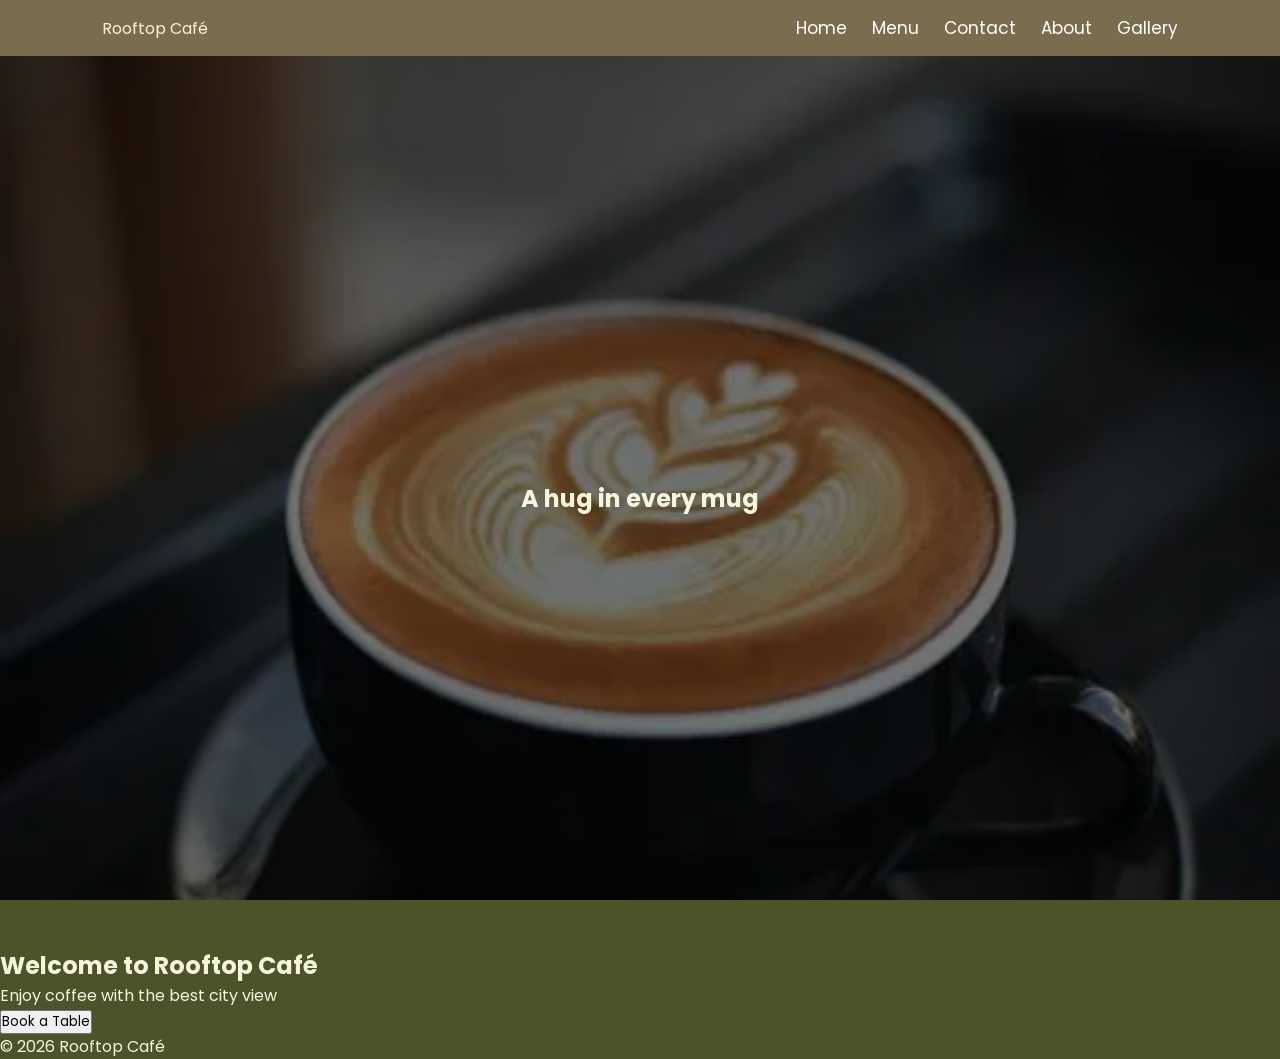
<file: Index.html>
<!DOCTYPE html>
<html lang="en">
<head>
    <meta charset="UTF-8">
    <title>Rooftop Café-</title>

    <!-- Google Fonts -->
    <link href="https://fonts.googleapis.com/css2?family=Roboto:wght@700&family=Open+Sans:wght@400;600&display=swap" rel="stylesheet">

    <!-- CSS -->
    <link rel="stylesheet" href="style.css">
</head>

<body>

    <header> 
        <h1>Rooftop Café</h1>
        <nav class="navbar">
            <div class="brand">Rooftop Café</div>
            <ul>
         <li><a href="index.html">Home</a></li>
         <li><a href="menu.html">Menu</a></li>
        <li><a href="contact.html">Contact</a></li>
         <li><a href="about.html">About</a></li>
         <li><a href="gallery.html">Gallery</a></li>
          <div class="indicator"></div>
            </ul>
        </nav>
    </header>

    <section class="hero">

        <h2>A hug in every mug</h2>
    </section>

    <section class="content">
        <h2>Welcome to Rooftop Café</h2>
        <p>Enjoy coffee with the best city view</p>
        <button>Book a Table</button>
    </section>

    
    <footer class="footer">
        <p>&copy; 2026 Rooftop Café</p>
    </footer>

</body>
</html>
</file>
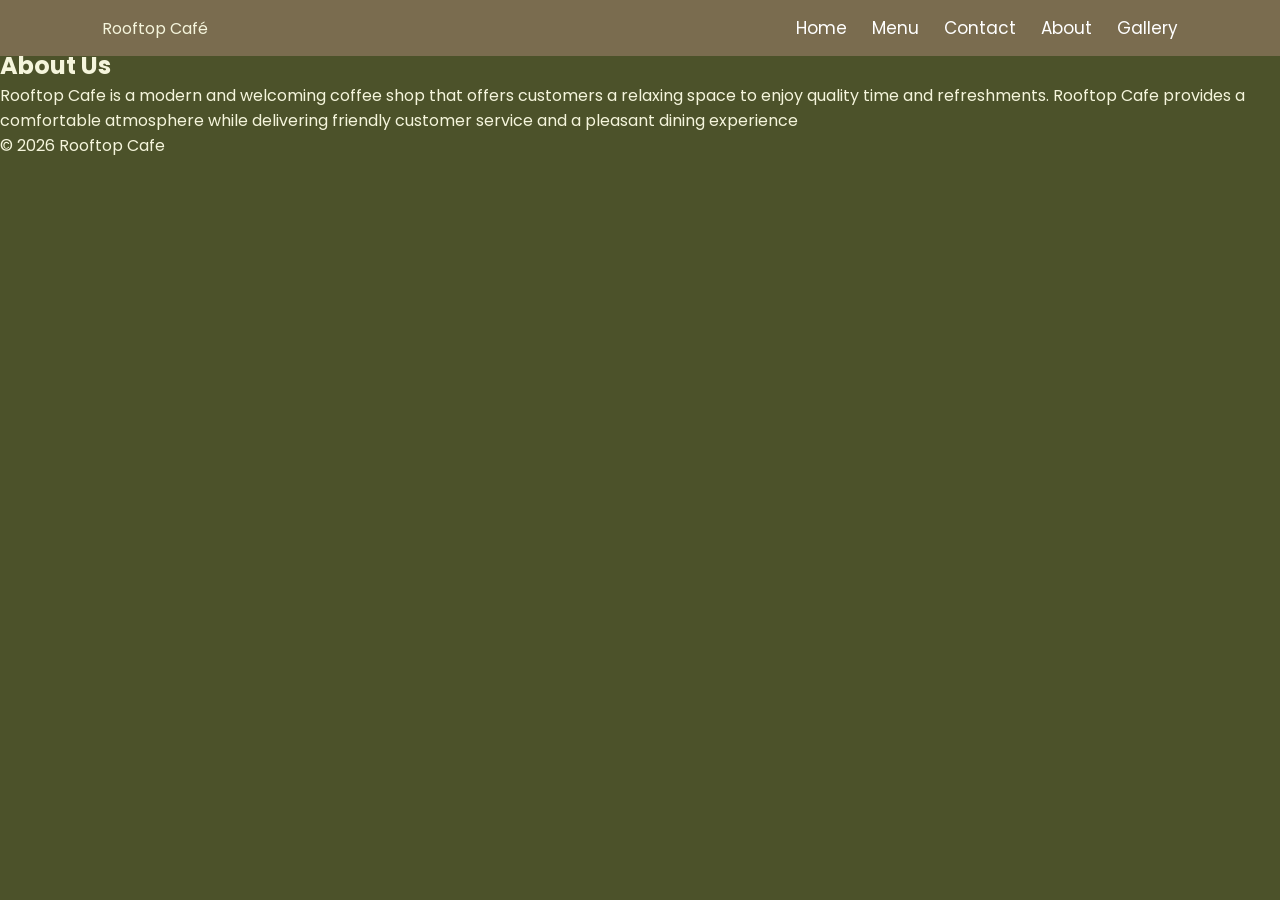
<file: About.html>
<!DOCTYPE html>
<html lang="en">
<head>
    <meta charset="UTF-8">
    <title>Rooftop Café-</title>

    <!-- Google Fonts -->
    <link href="https://fonts.googleapis.com/css2?family=Roboto:wght@700&family=Open+Sans:wght@400;600&display=swap" rel="stylesheet">

    <!-- CSS -->
    <link rel="stylesheet" href="style.css">
</head>

<body>

    <header> 
        <h1>Rooftop Café</h1>
        <nav class="navbar">
            <div class="brand">Rooftop Café</div>
            <ul>
          <li> <a href="index.html">Home</a></li>
         <li>   <a href="menu.html">Menu</a></li>
         <li>   <a href="contact.html">Contact</a></li>
         <li>   <a href="about.html">About</a></li>
         <li><a href="gallery.html">Gallery</a></li>
            <div class="indicator"></div>
            </ul>
        </nav>
    </header>

    <section class="content">
        <h2>About Us</h2>
        <p>Rooftop Cafe is a modern and welcoming coffee shop that offers customers a relaxing space to enjoy quality time and refreshments. Rooftop Cafe provides a comfortable atmosphere while delivering friendly customer service and a pleasant dining experience </p>
    </section>
    <footer class="footer">
    <p> &copy; 2026 Rooftop Cafe</p>
</footer>

</body>
</html>
</file>
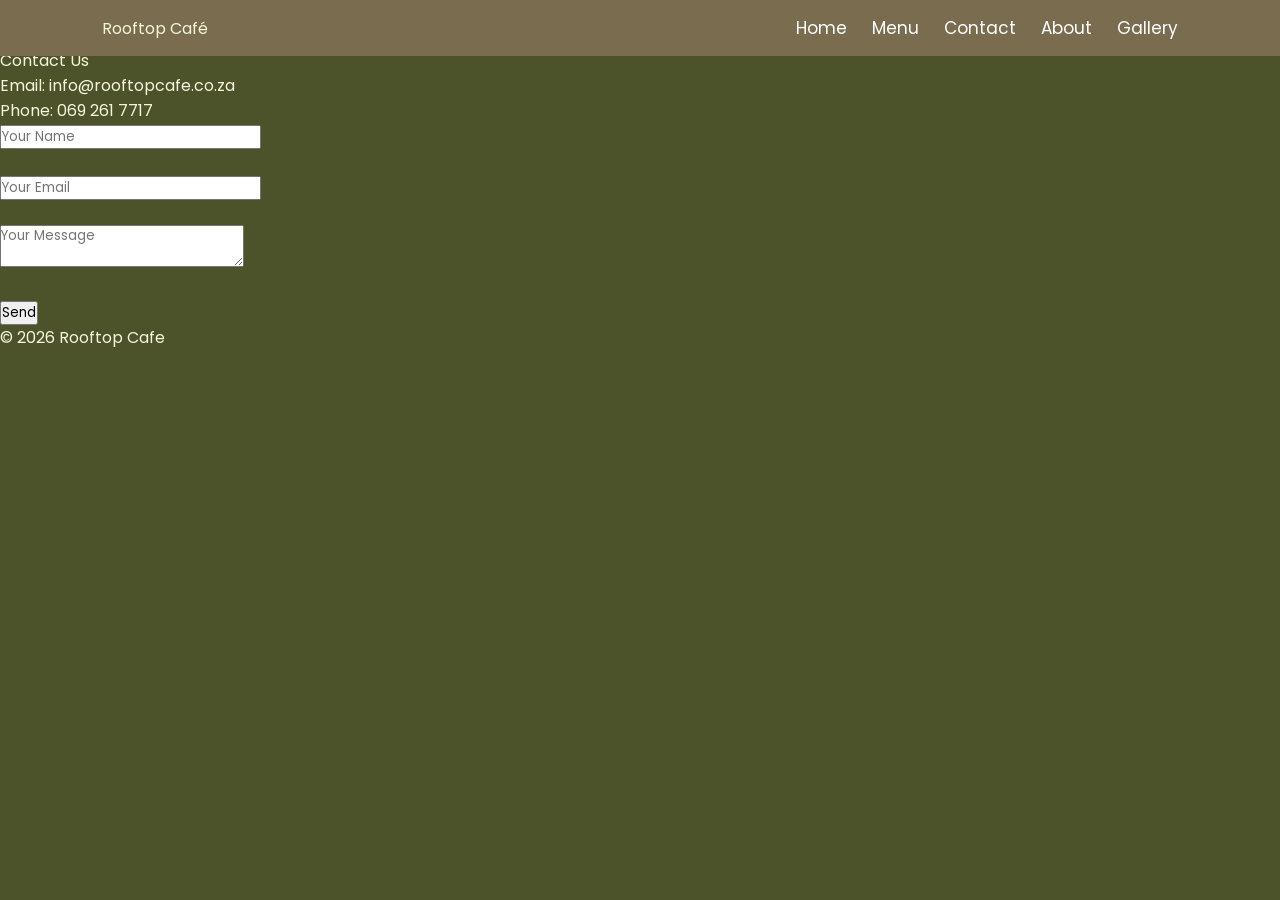
<file: Contact.html>
<!DOCTYPE html>
<html lang="en">
<head>
    <meta charset="UTF-8">
    <title>Rooftop Café-</title>

    <!-- Google Fonts -->
    <link href="https://fonts.googleapis.com/css2?family=Roboto:wght@700&family=Open+Sans:wght@400;600&display=swap" rel="stylesheet">

    <!-- CSS -->
    <link rel="stylesheet" href="style.css">
</head>

<body>

    <header> 
        <h1>Rooftop Café</h1>
        <nav class="navbar">
            <div class="brand">Rooftop Café</div>
            <ul>
         <li> <a href="index.html">Home</a></li>
         <li> <a href="menu.html">Menu</a></li>
         <li>  <a href="contact.html">Contact</a></li>
         <li><a href="about.html">About</a></li>
         <li><a href="gallery.html">Gallery</a></li>
            <div class="indicator"></div>
            </ul>
        </nav>
    </header>

    <section class="content"
    <h2>Contact Us</h2>

    <p>Email: info@rooftopcafe.co.za</p>
<p>Phone: 069 261 7717</p>

<form>
    <input type="text" placeholder="Your Name" required><br></br>
    <input type="email" placeholder="Your Email" required><br></br>
    <textarea placeholder="Your Message"></textarea><br></br>
    <button type="submit">Send</button>
</form>
</section>

<footer class="footer">
    <p> &copy; 2026 Rooftop Cafe</p>
</footer>

</body>
</html>
</file>
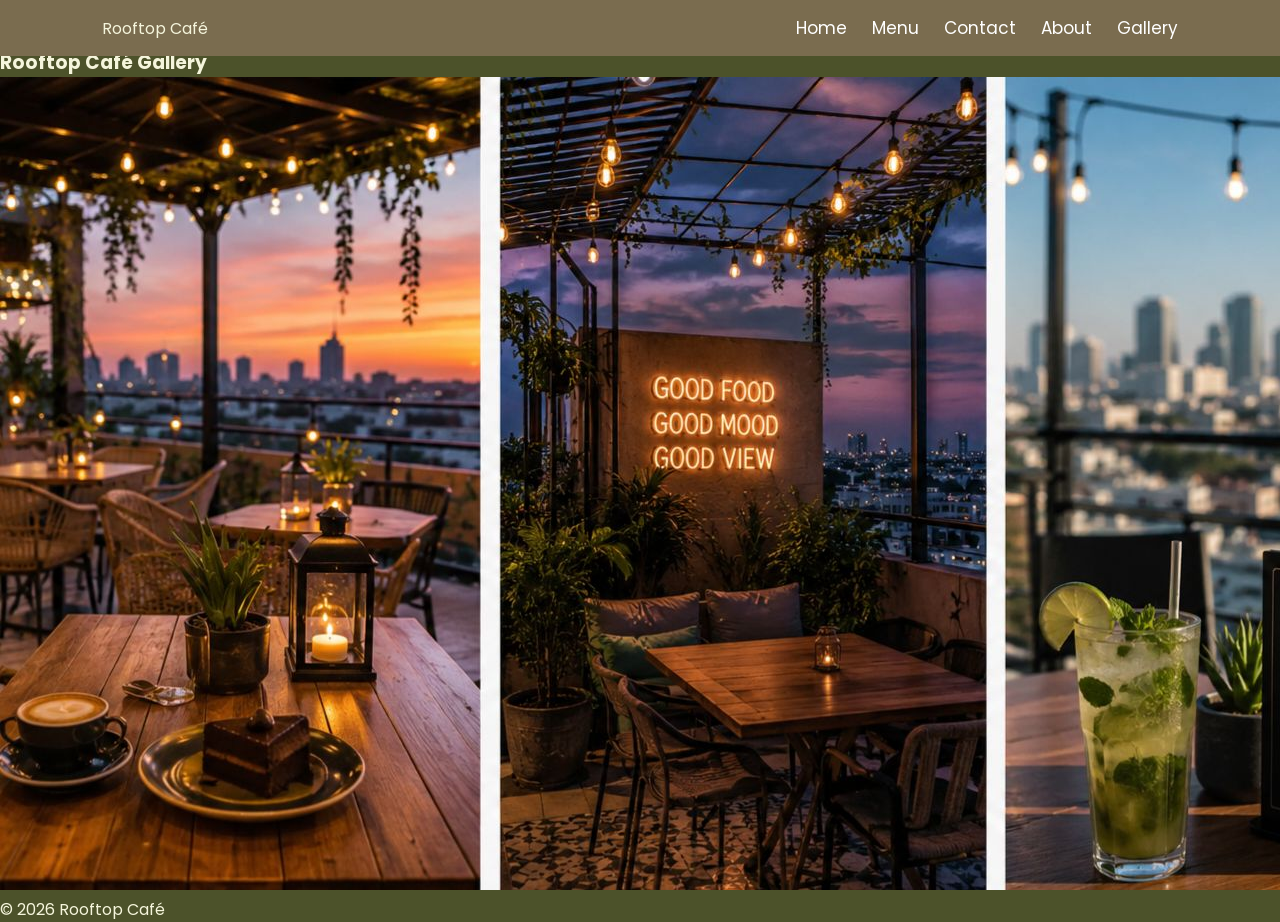
<file: Gallery.html>
<!DOCTYPE html>
<html lang="en">
<head>
    <meta charset="UTF-8">
    <title>Rooftop Café-</title>

    <!-- Google Fonts -->
    <link href="https://fonts.googleapis.com/css2?family=Roboto:wght@700&family=Open+Sans:wght@400;600&display=swap" rel="stylesheet">

    <!-- CSS -->
    <link rel="stylesheet" href="style.css">
</head>

<body>

    <header> 
        <h1>Rooftop Café</h1>
        <nav class="navbar">
            <div class="brand">Rooftop Café</div>
            <ul>
         <li><a href="index.html">Home</a></li>
         <li><a href="menu.html">Menu</a></li>
        <li><a href="contact.html">Contact</a></li>
         <li><a href="about.html">About</a></li>
         <li><a href="gallery.html">Gallery</a></li>
          <div class="indicator"></div>
            </ul>
        </nav>
    </header>

    <section class="content">
        <h3>Rooftop Café Gallery</h3>
        <img src="Gallery.jpeg" alt="Pictures of Rooftop Cafe setting">
    </section>

       <footer class="footer">
        <p>&copy; 2026 Rooftop Café</p>
    </footer>

</body>
</html>
</file>
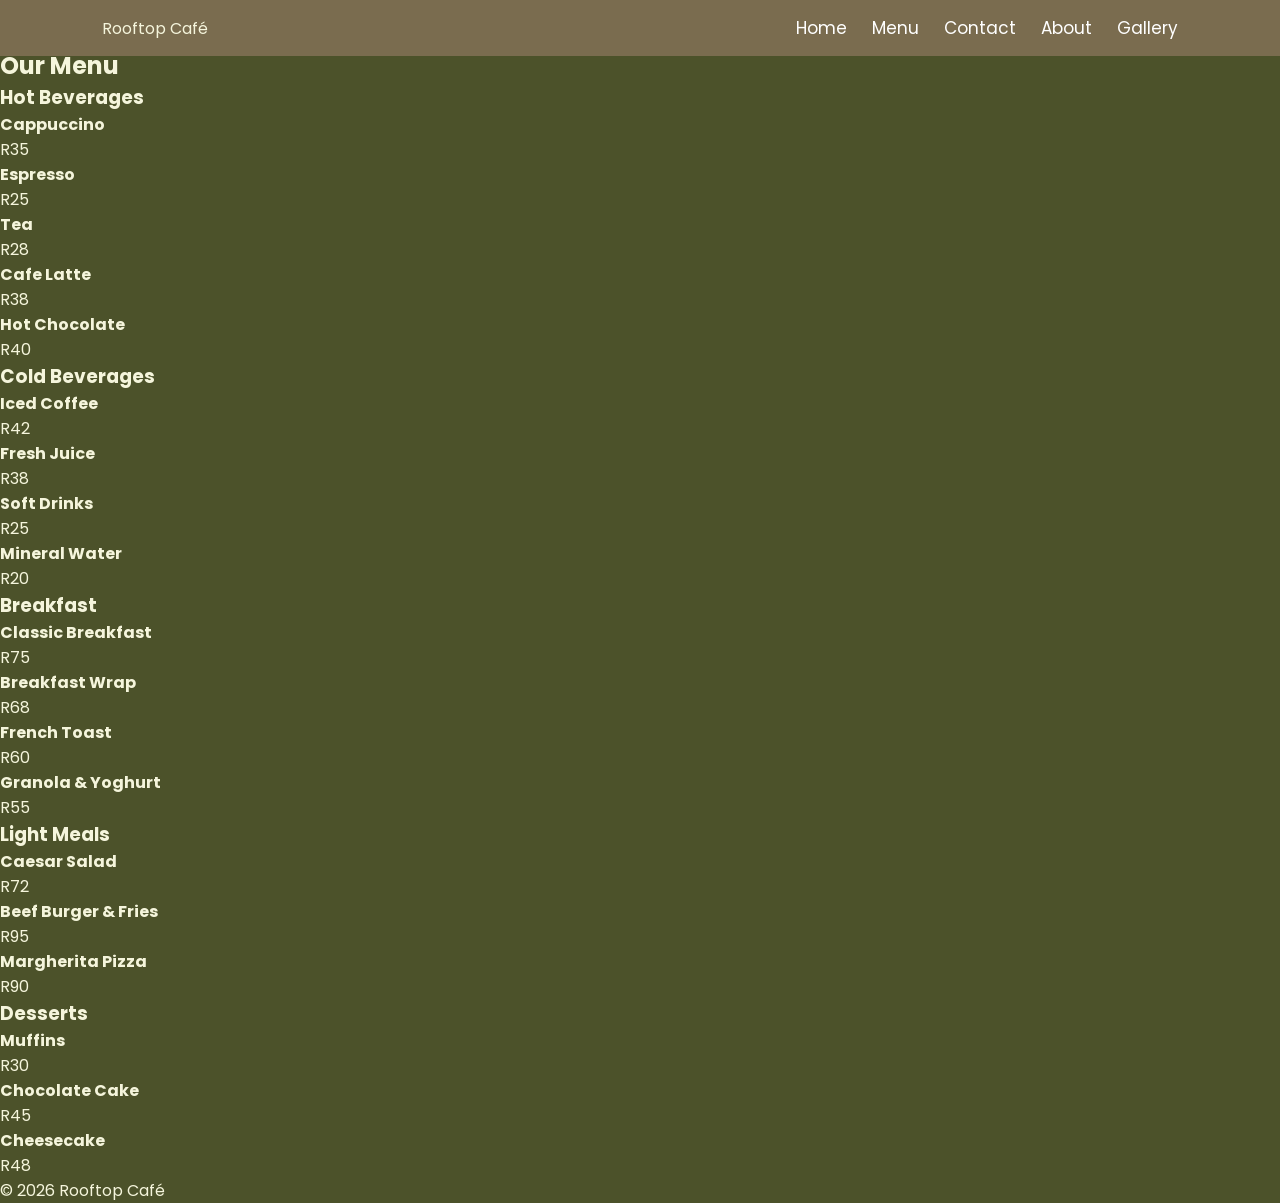
<file: Menu.html>
<!DOCTYPE html>
<html lang="en">
<head>
    <meta charset="UTF-8">
    <title>Rooftop Café-</title>

    <!-- Google Fonts -->
    <link href="https://fonts.googleapis.com/css2?family=Roboto:wght@700&family=Open+Sans:wght@400;600&display=swap" rel="stylesheet">

    <!-- CSS -->
    <link rel="stylesheet" href="style.css">
</head>

<body>

    <header> 
        <h1>Rooftop Café</h1>
        <nav class="navbar">
            <div class="brand">Rooftop Café</div>
            <ul>
         <li>  <a href="index.html">Home</a></li>
         <li>   <a href="menu.html">Menu</a></li>
        <li>   <a href="contact.html">Contact</a></li>
         <li>   <a href="about.html">About</a></li>
         <li><a href="gallery.html">Gallery</a></li>
            <div class="indicator"></div>
            </ul>
        </nav>
    </header>
    <section class="content">
        <h2>Our Menu</h2>
        <h3>Hot Beverages</h3>

        <div class="Menu">
            <div class="item">
                <h4>Cappuccino</h4>
                <p>R35</p>
            </div>
            <div class="item">
                <h4>Espresso</h4>
                <p>R25</p>
            </div>
            <div class="item">
                <h4>Tea</h4>
                <p>R28</p>
            </div>
            <div class="item">
                <h4>Cafe Latte</h4>
                <p>R38</p>
                </div>
           <div class="item">
            <h4>Hot Chocolate</h4>
            <p>R40</p>
           </div>
        </div>

        <h3>Cold Beverages</h3>
        <div class="Menu">
            <div class="item">
                <h4>Iced Coffee</h4>
                <p>R42</p>
            </div>
            <div class="item">
                <h4>Fresh Juice</h4>
                <p>R38</p>
            </div>
            <div class="item">
                <h4>Soft Drinks</h4>
                <p>R25</p>
            </div>
            <div class="item">
                <h4>Mineral Water</h4>
                <p>R20</p>
            </div>
        </div>

        <h3>Breakfast</h3>
        <div class="Menu">
            <div class="item">
                <h4>Classic Breakfast</h4>
                <p>R75</p>
            </div>
            <div class="item">
                <h4>Breakfast Wrap</h4>
                <p>R68</p>
            </div>
            <div class="item">
                <h4>French Toast</h4>
                <p>R60</p>
            </div>
            <div class="item">
                <h4>Granola & Yoghurt</h4>
                <p>R55</p>
            </div>
        </div>

        <h3>Light Meals</h3>
        <div class="Menu">
            <div class="item">
                <h4>Caesar Salad</h4>
                <p>R72</p>
            </div>
            <div class="item">
                <h4>Beef Burger & Fries</h4>
                <p>R95</p>
            </div>
            <div class="item">
                <h4>Margherita Pizza</h4>
                <p>R90</p>
            </div>
        </div>

        <h3>Desserts</h3>
        <div class="Menu">
            <div class="item">
                <h4>Muffins</h4>
                <p>R30</p>
            </div>
            <div class="item">
                <h4>Chocolate Cake</h4>
                <p>R45</p>
            </div>
            <div class="item">
                <h4>Cheesecake</h4>
                <p>R48</p>
            </div>
        </div>
        
    </section>
  <footer class="footer">
        <p> &copy; 2026 Rooftop Café</p>
    </footer>

</body>
</html>
</file>
<file: style.css>
/* GOOGLE FONT */
@import url('https://fonts.googleapis.com/css2?family=Poppins:wght@300;400;600;700&display=swap');

*{
    margin: 0;
    padding: 0;
    box-sizing: border-box;
    font-family: 'Poppins', sans-serif;
    scroll-behavior: smooth;
}

body{
    background-color: #4c522a;
    color: #f5f5dc
}

/* NAVIGATION */
nav{
    position: fixed;
    width: 100%;
    top: 0;
    left: 0;
    padding: 15px 8%;
    display: flex;
    justify-content: space-between;
    align-items: center;
    background: #7a6c4f;
    backdrop-filter: blur(6px);
    z-index: 1000;
}

nav h1{
    color: beige;
    font-size: 32px;
    letter-spacing: 2px;
    text-shadow: 2px 2px 10px #f5f5dc
}

nav ul{
    display: flex;
    list-style: none;
}

nav ul li{
    margin-left: 25px;
}

nav ul li a{
    text-decoration: none;
    color: white;
    font-size: 17px;
    transition: 0.3s ease;
}

nav ul li a:hover{
    color: beige;
    text-shadow: 0 0 10px beige;
}

/* HERO SECTION */
.hero{
    height: 100vh;

    /* BACKGROUND IMAGE */
    background:
    linear-gradient(rgba(0,0,0,0.55),
    rgba(0,0,0,0.55)),
    url("Background.jpeg");

    background-size: cover;
    background-position: center;
    background-attachment: fixed;

    display: flex;
    justify-content: center;
    align-items: center;
    text-align: center;
    padding: 20px;

    /* Mobile screens */
@media (max-width: 767px) {
    .container{grid-template-columns: 1fr;}
    .hero-section {
        background-image: url("images/Background-small.jpeg");
    }
}

/* Tablets */
@media (min-width: 767px) and (max-width: 1024px) {
    .hero-section {
        background-image: url("images/Background-medium.jpeg");
    }
}

/* Large screens */
@media (min-width: 1025px) {
    .hero-section {
        background-image: url("images/Background-large.jpeg");
    }
}

/* MAIN TITLE */
.hero h1{
    font-size: 85px;
    color: beige;
    text-transform: uppercase;
    letter-spacing: 5px;

    /* GLOW EFFECT */
    text-shadow:
    0 0 10px rgba(245,245,220,0.8),
    0 0 20px rgba(245,245,220,0.6),
    0 0 40px rgba(245,245,220,0.4);

    animation: glow 2s infinite alternate;
}

/* SUBTITLE */
.hero p{
    margin-top: 20px;
    font-size: 24px;
    color: #f5f5dc;
    letter-spacing: 1px;
}

/* BUTTON */
.hero .btn {
    display: inline-block;
    margin-top: 30px;
    padding: 14px 35px;
    background: beige;
    color: black;
    text-decoration: none;
    border-radius: 40px;
    font-weight: bold;
    transition: 0.4s ease;
    box-shadow: 0 0 15px rgba(245,245,220,0.5);
}

.hero .btn:hover{
    transform: scale(1.1);
    background: white;
    box-shadow: 0 0 25px rgba(245,245,220,0.8);
}

/* GLOW ANIMATION */
@keyframes glow{
    from{
        text-shadow:
        0 0 10px rgba(245,245,220,0.6),
        0 0 20px rgba(245,245,220,0.4);
    }

    to{
        text-shadow:
        0 0 20px rgba(245,245,220,1),
        0 0 40px rgba(245,245,220,0.8),
        0 0 60px rgba(245,245,220,0.6);
    }
}

/* ABOUT SECTION */
.about{
    padding: 100px 10%;
    background: #2b1d14;
    text-align: center;
}

.about h2{
    font-size: 45px;
    color: beige;
    margin-bottom: 20px;
}

.about p{
    font-size: 18px;
    line-height: 1.8;
    color: #ddd;
}

/* MENU CARDS */
.menu{
    padding: 100px 10%;
    background: #3a281d;
}

.menu h2{
    text-align: center;
    font-size: 45px;
    color: #d1c4b3;
    margin-bottom: 50px;
}

.menu-container{
    display: grid;
    grid-template-columns: repeat(3, 1fr);
    gap: 20px;
}

.card{
    background: rgba(255,255,255,0.08);
    border-radius: 20px;
    padding: 30px;
    text-align: center;

    /* GLASS EFFECT */
    backdrop-filter: blur(8px);

    transition: 0.4s ease;
    box-shadow: 0 0 20px rgba(0,0,0,0.3);
}

.card:hover{
    transform: translateY(-10px) scale(1.03);
    box-shadow: 0 0 25px rgba(245,245,220,0.4);
}

.card h3{
    color: beige;
    margin-bottom: 15px;
    font-size: 28px;
}

/* FOOTER */
.footer{
    background-color: #7a6c4f;
    text-align: center;
    padding: 25px;
    color: beige;
    width: 100%;
    position: relative;
    z-index: 5;
        }}
</file>
